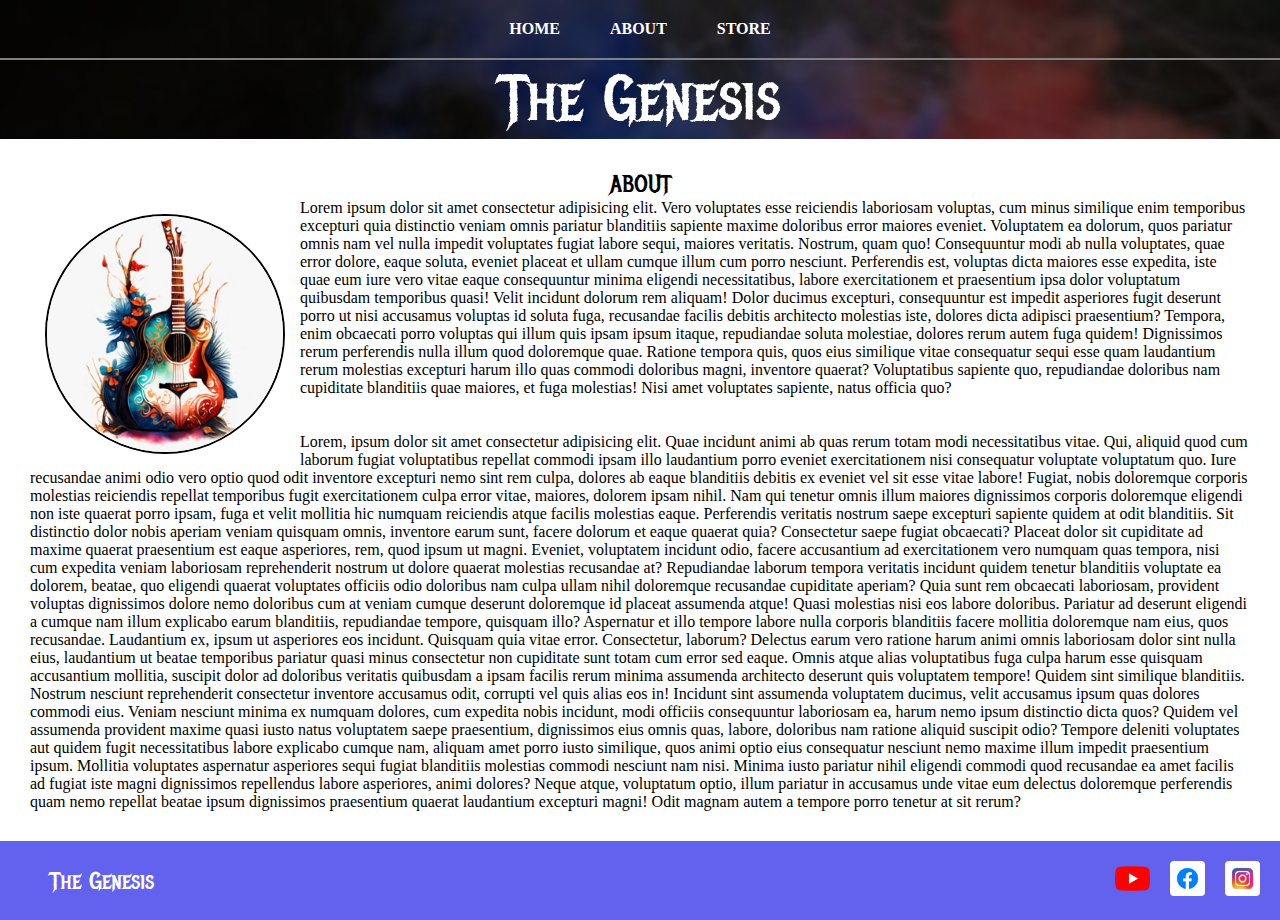
<file: index.html>
<!DOCTYPE html>
<html lang="en">

<head>
    <meta charset="UTF-8">
    <meta name="viewport" content="width=device-width, initial-scale=1.0">
    <title>The Genesis</title>
    <link rel="stylesheet" href="style.css">
    <script src="app.js"></script>
    <link rel="shortcut icon" href="/Asset/guitar.png" type="image/x-icon">
</head>

<body>
    <header class="header">
        <nav class="menu">
            <ul class="list-items">

                <a href="/index.html">
                    <li class="item" id="home_button">HOME</li>
                </a>
                <a href="/about.html">
                    <li class="item" id="about_button">ABOUT</li>
                </a>
                <a href="/store.html">
                    <li class="item" id="store_button">STORE</li>
                </a>

            </ul>
            <hr>
            <h1 class="genesis">The Genesis</h1>
        </nav>
    </header>
    <section>
        <h2 class="about">ABOUT</h2>
        <img class="guitar1" src="/Asset/guitar1.jpeg" alt="An image of a guitar">
        <p class="para1">
            Lorem ipsum dolor sit amet consectetur adipisicing elit. Vero voluptates esse reiciendis laboriosam
            voluptas, cum minus similique enim temporibus excepturi quia distinctio veniam omnis pariatur blanditiis
            sapiente maxime doloribus error maiores eveniet. Voluptatem ea dolorum, quos pariatur omnis nam vel nulla
            impedit voluptates fugiat labore sequi, maiores veritatis. Nostrum, quam quo! Consequuntur modi ab nulla
            voluptates, quae error dolore, eaque soluta, eveniet placeat et ullam cumque illum cum porro nesciunt.
            Perferendis est, voluptas dicta maiores esse expedita, iste quae eum iure vero vitae eaque consequuntur
            minima eligendi necessitatibus, labore exercitationem et praesentium ipsa dolor voluptatum quibusdam
            temporibus quasi! Velit incidunt dolorum rem aliquam! Dolor ducimus excepturi, consequuntur est impedit
            asperiores fugit deserunt porro ut nisi accusamus voluptas id soluta fuga, recusandae facilis debitis
            architecto molestias iste, dolores dicta adipisci praesentium? Tempora, enim obcaecati porro voluptas qui
            illum quis ipsam ipsum itaque, repudiandae soluta molestiae, dolores rerum autem fuga quidem! Dignissimos
            rerum perferendis nulla illum quod doloremque quae. Ratione tempora quis, quos eius similique vitae
            consequatur sequi esse quam laudantium rerum molestias excepturi harum illo quas commodi doloribus magni,
            inventore quaerat? Voluptatibus sapiente quo, repudiandae doloribus nam cupiditate blanditiis quae maiores,
            et fuga molestias! Nisi amet voluptates sapiente, natus officia quo?
        </p>
        <br>
        <br>

        <p class="para2">
            Lorem, ipsum dolor sit amet consectetur adipisicing elit. Quae incidunt animi ab quas rerum totam modi
            necessitatibus vitae. Qui, aliquid quod cum laborum fugiat voluptatibus repellat commodi ipsam illo
            laudantium porro eveniet exercitationem nisi consequatur voluptate voluptatum quo. Iure recusandae animi
            odio vero optio quod odit inventore excepturi nemo sint rem culpa, dolores ab eaque blanditiis debitis ex
            eveniet vel sit esse vitae labore! Fugiat, nobis doloremque corporis molestias reiciendis repellat
            temporibus fugit exercitationem culpa error vitae, maiores, dolorem ipsam nihil. Nam qui tenetur omnis illum
            maiores dignissimos corporis doloremque eligendi non iste quaerat porro ipsam, fuga et velit mollitia hic
            numquam reiciendis atque facilis molestias eaque. Perferendis veritatis nostrum saepe excepturi sapiente
            quidem at odit blanditiis. Sit distinctio dolor nobis aperiam veniam quisquam omnis, inventore earum sunt,
            facere dolorum et eaque quaerat quia? Consectetur saepe fugiat obcaecati? Placeat dolor sit cupiditate ad
            maxime quaerat praesentium est eaque asperiores, rem, quod ipsum ut magni. Eveniet, voluptatem incidunt
            odio, facere accusantium ad exercitationem vero numquam quas tempora, nisi cum expedita veniam laboriosam
            reprehenderit nostrum ut dolore quaerat molestias recusandae at? Repudiandae laborum tempora veritatis
            incidunt quidem tenetur blanditiis voluptate ea dolorem, beatae, quo eligendi quaerat voluptates officiis
            odio doloribus nam culpa ullam nihil doloremque recusandae cupiditate aperiam? Quia sunt rem obcaecati
            laboriosam, provident voluptas dignissimos dolore nemo doloribus cum at veniam cumque deserunt doloremque id
            placeat assumenda atque! Quasi molestias nisi eos labore doloribus. Pariatur ad deserunt eligendi a cumque
            nam illum explicabo earum blanditiis, repudiandae tempore, quisquam illo? Aspernatur et illo tempore labore
            nulla corporis blanditiis facere mollitia doloremque nam eius, quos recusandae. Laudantium ex, ipsum ut
            asperiores eos incidunt. Quisquam quia vitae error. Consectetur, laborum? Delectus earum vero ratione harum
            animi omnis laboriosam dolor sint nulla eius, laudantium ut beatae temporibus pariatur quasi minus
            consectetur non cupiditate sunt totam cum error sed eaque. Omnis atque alias voluptatibus fuga culpa harum
            esse quisquam accusantium mollitia, suscipit dolor ad doloribus veritatis quibusdam a ipsam facilis rerum
            minima assumenda architecto deserunt quis voluptatem tempore! Quidem sint similique blanditiis. Nostrum
            nesciunt reprehenderit consectetur inventore accusamus odit, corrupti vel quis alias eos in! Incidunt sint
            assumenda voluptatem ducimus, velit accusamus ipsum quas dolores commodi eius. Veniam nesciunt minima ex
            numquam dolores, cum expedita nobis incidunt, modi officiis consequuntur laboriosam ea, harum nemo ipsum
            distinctio dicta quos? Quidem vel assumenda provident maxime quasi iusto natus voluptatem saepe praesentium,
            dignissimos eius omnis quas, labore, doloribus nam ratione aliquid suscipit odio? Tempore deleniti
            voluptates aut quidem fugit necessitatibus labore explicabo cumque nam, aliquam amet porro iusto similique,
            quos animi optio eius consequatur nesciunt nemo maxime illum impedit praesentium ipsum. Mollitia voluptates
            aspernatur asperiores sequi fugiat blanditiis molestias commodi nesciunt nam nisi. Minima iusto pariatur
            nihil eligendi commodi quod recusandae ea amet facilis ad fugiat iste magni dignissimos repellendus labore
            asperiores, animi dolores? Neque atque, voluptatum optio, illum pariatur in accusamus unde vitae eum
            delectus doloremque perferendis quam nemo repellat beatae ipsum dignissimos praesentium quaerat laudantium
            excepturi magni! Odit magnam autem a tempore porro tenetur at sit rerum?
        </p>

    </section>
    <footer class="footer">
        <h2 class="foot">
            The Genesis
        </h2>
        <nav class="link">
            <a href="https://www.youtube.com/?themeRefresh=1">
                <li class="list"><img class="image" src="/Asset/youtube1.png" alt=""></li>
            </a>
            <a href="https://web.facebook.com/?_rdc=1&_rdr">
                <li class="list"><img class="image" src="/Asset/facebook1.png" alt=""></li>
            </a>
            <a href="https://www.instagram.com/accounts/login/?next=https%3A%2F%2Faccountscenter.instagram.com%2F%3F__coig_login%3D1">
                <li class="list"><img class="image" src="/Asset/insta.jpeg" alt=""></li>
            </a>
        </nav>
    </footer>
</body>

</html>
</file>
<file: style.css>
@import url('https://fonts.googleapis.com/css2?family=Metal+Mania&display=swap');

@import url('https://fonts.googleapis.com/css2?family=Metal+Mania&family=Raleway:ital,wght@0,100..900;1,100..900&display=swap');


* {
    margin: 0;
    padding: 0;
    box-sizing: border-box;
}

.menu .list-items {
    display: flex;
    align-items: center;
    justify-content: center;
}

.item {
    list-style: none;
    margin: 20px 25px;
    font-weight: bold;
    cursor: pointer;
    color: #fff;
}

.item:hover{
    background-color: #fff;
    color: black;
    width: 100px;
    height: 25px;
    display: flex;
    align-items: center;
    justify-content: center;
    border-radius: 5px;
}

a {
    text-decoration: none;
}


.genesis {
    display: flex;
    justify-content: center;
    align-items: center;
    color: #fff;
    font-family: "Metal Mania", system-ui;
    font-weight: 400;
    font-style: normal;
    font-size: 4rem;
}

.header {
    background: url("/Asset/background.jpeg");
    background-size: cover;
    background-blend-mode: multiply;
    background-color: rgba(0, 0, 0, 0.6);
   
}

.about {
    display: flex;
    align-items: center;
    justify-content: center;
    font-family: "Metal Mania", system-ui;
    font-weight: 400;
    font-style: normal;
}

.guitar1 {
    height: 240px;
    width: 240px;
    border: 2px solid black;
    border-radius: 50%;
    float: left;
    margin: 15px;
}

.para1 .para2{
  display: inline;
}

section {
    margin: 30px;
}

hr {
    border: 0.005rem solid grey;
}

/* ................................FOOTER.................................... */


/* Footer Styles */
.footer {
    background-color: rgb(98, 98, 238);
    display: flex;
    justify-content: flex-start; /* Align items to the left */
    align-items: center;
    padding: 20px;
}

.foot {
    color: white;
    margin: 0 30px; /* Add margin to separate from the images */
    font-family: "Metal Mania", system-ui;
    font-weight: 400;
    font-style: normal;
}

.link {
    display: flex;
    gap: 20px; /* Space between icons */
    margin-left: auto; /* Push the link section to the right */
}

.list {
    list-style: none;
    margin: 0;
}

.image {
    height: 35px;
    width: 35px;
    border-radius: 4px;
    cursor: pointer;
   
}

@media (width < 500px) {
    .guitar1 {
        width: 90%;
        height: 250px;
        display: flex;
        align-items: center;
        justify-content: center; 
        border-radius: 4px; 
        float: none;
        
    
    }

    body {
        background-color: rgb(173, 167, 167);
    }

      
    
}
</file>
